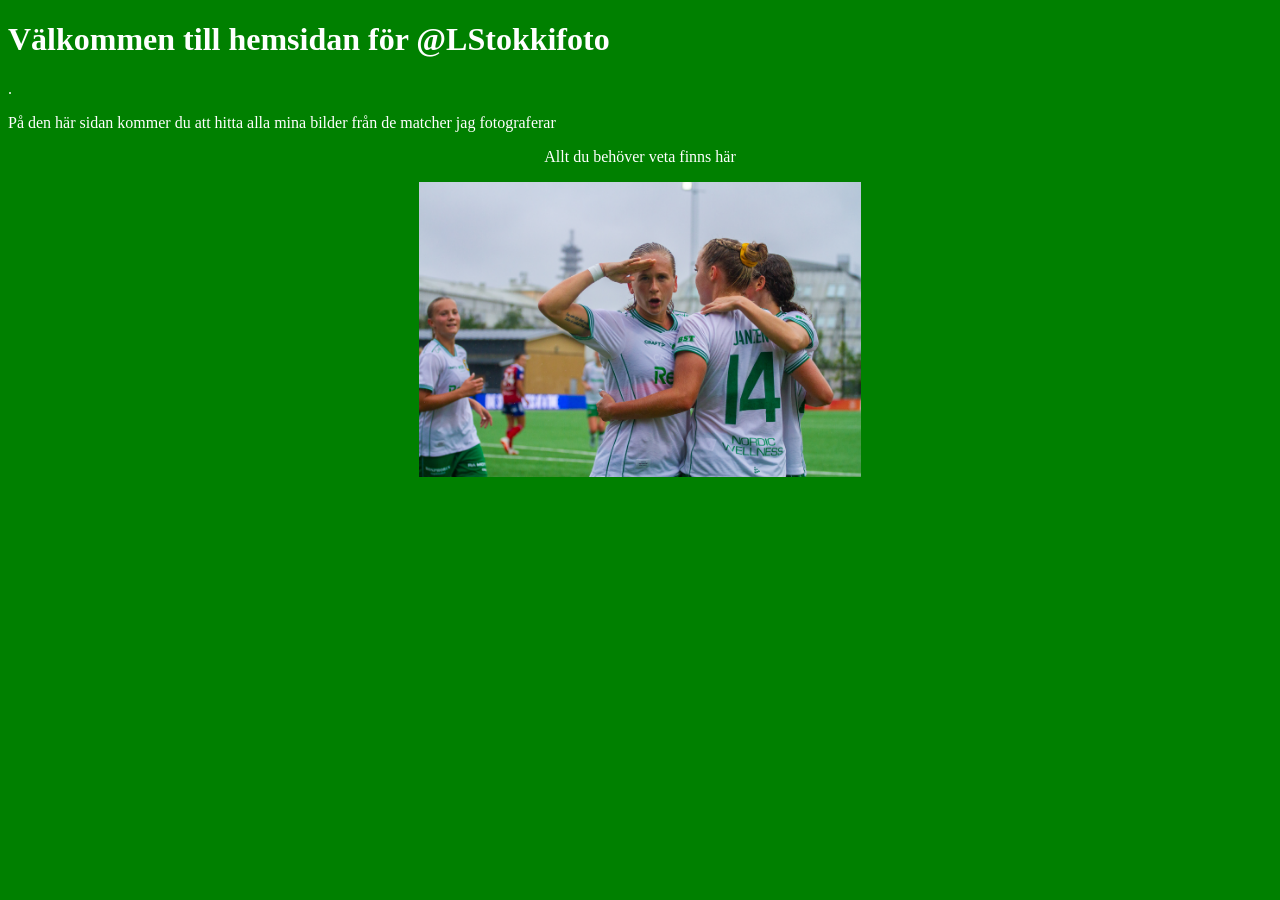
<file: index.html>
<!DOCTYPE html>
<html lang="sv">

    <head>
        <meta charset="UTF-8">
        <meta name="viewport" content="width=device-width, initial-scale=1.0">
        <title>Startsida - @Lstokkifoto</title>

        <link rel="stylesheet" href="Styles/styles.css">
    </head>

    <body>
        <h1>Välkommen till hemsidan för @LStokkifoto</h1>.
        <p>På den här sidan kommer du att hitta alla mina bilder från de matcher jag fotograferar  </p>
        <p class="mer-info"> Allt du behöver veta finns här</p>

        <div id="bild-hemskärm">
            <img src="images/LS-HIF-VGIK-133.jpg" alt="Filippa Curmark firar framför kameran">
        </div>


    </body>

</html>
</file>
<file: Styles/styles.css>
body {
color: white;
background-color: green
}

img {width: 35%;
height: 35%;
}


#bild-hemskärm {
display: flex;
justify-content: center;
}

.mer-info {
color: white;
text-align: center
}
</file>
<file: Ludvig Stokki - Webbplats/Styles/styles.css>
body {
color: white;
background-color: green
}

img {width: 35%;
height: 35%;
}


#bild-hemskärm {
display: flex;
justify-content: center;
}

.mer-info {
color: white;
text-align: center
}
</file>
